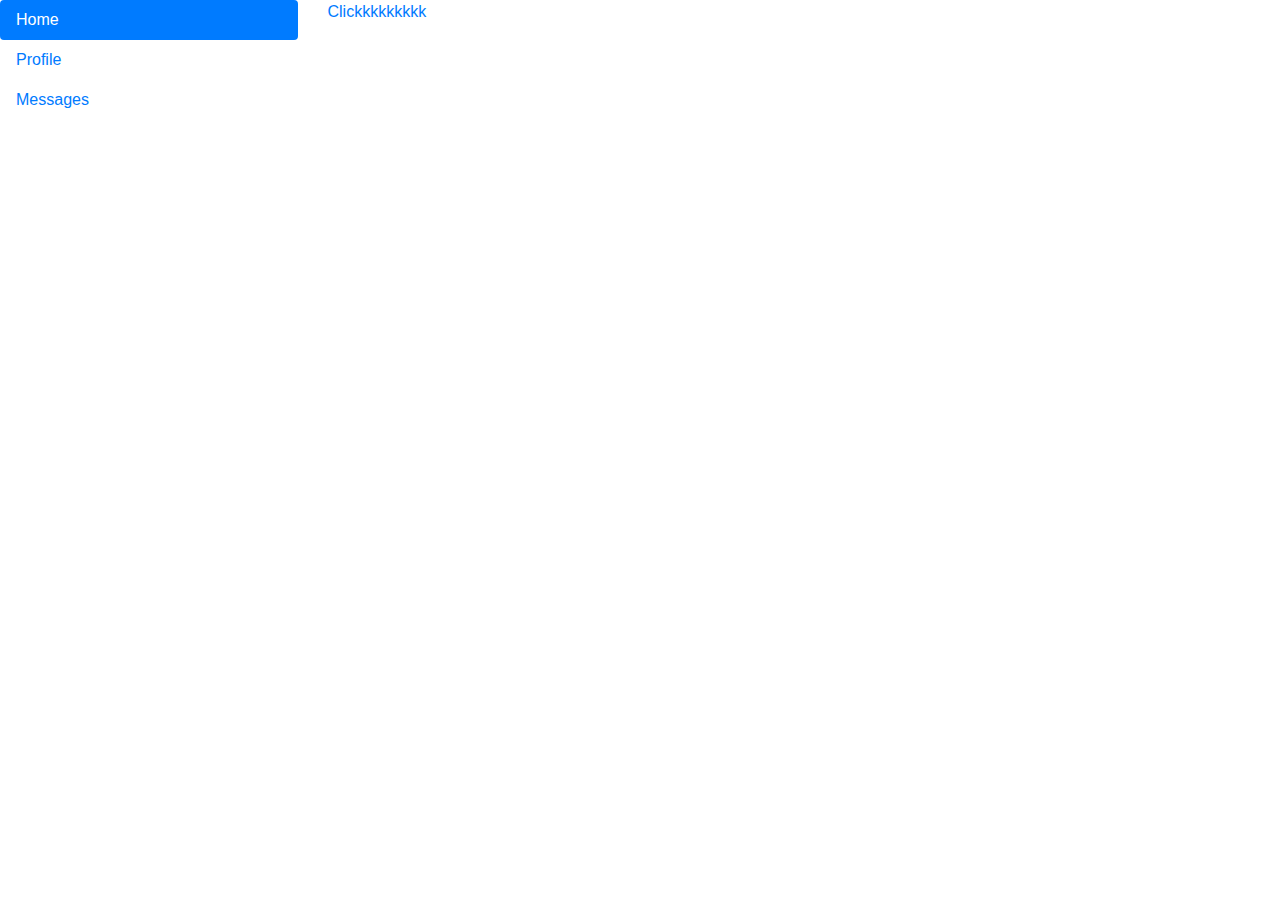
<file: app/templates/chat/test.html>
<!DOCTYPE html>
<html>

<head>
    <meta charset="utf-8">
    <title>TEST</title>
    <link rel="stylesheet" href="https://cdn.jsdelivr.net/npm/bootstrap@4.6.0/dist/css/bootstrap.min.css">
</head>

<body>


    <div class="row">
        <div class="col-3">
            <div class="nav flex-column nav-pills" id="settings-page-tab" role="tablist" aria-orientation="vertical">
                <a class="nav-link active" data-toggle="pill" href="#settings-page-home" role="tab" aria-selected="true">Home</a>
                <a class="nav-link" id="settings-page-profile-tab" data-toggle="pill" href="#settings-page-profile" role="tab" aria-controls="v-pills-profile" aria-selected="false">Profile</a>
                <a class="nav-link" id="settings-page-messages-tab" data-toggle="pill" href="#settings-page-messages" role="tab" aria-controls="v-pills-messages" aria-selected="false">Messages</a>
            </div>
        </div>
        <div class="col-9">
            <div class="tab-content" id="settings-page">
                <div class="tab-pane fade show active" id="settings-page-home" role="tabpanel">
                    <a href="">Clickkkkkkkkk</a>
                </div>
                <div class="tab-pane fade" id="settings-page-profile" role="tabpanel">profile</div>
                <div class="tab-pane fade" id="settings-page-messages" role="tabpanel">message</div>
            </div>
        </div>
    </div>


    <script src="https://code.jquery.com/jquery-3.5.1.slim.min.js"></script>
    <script src="https://cdn.jsdelivr.net/npm/bootstrap@4.6.0/dist/js/bootstrap.bundle.min.js"></script>
</body>

</html>
</file>
